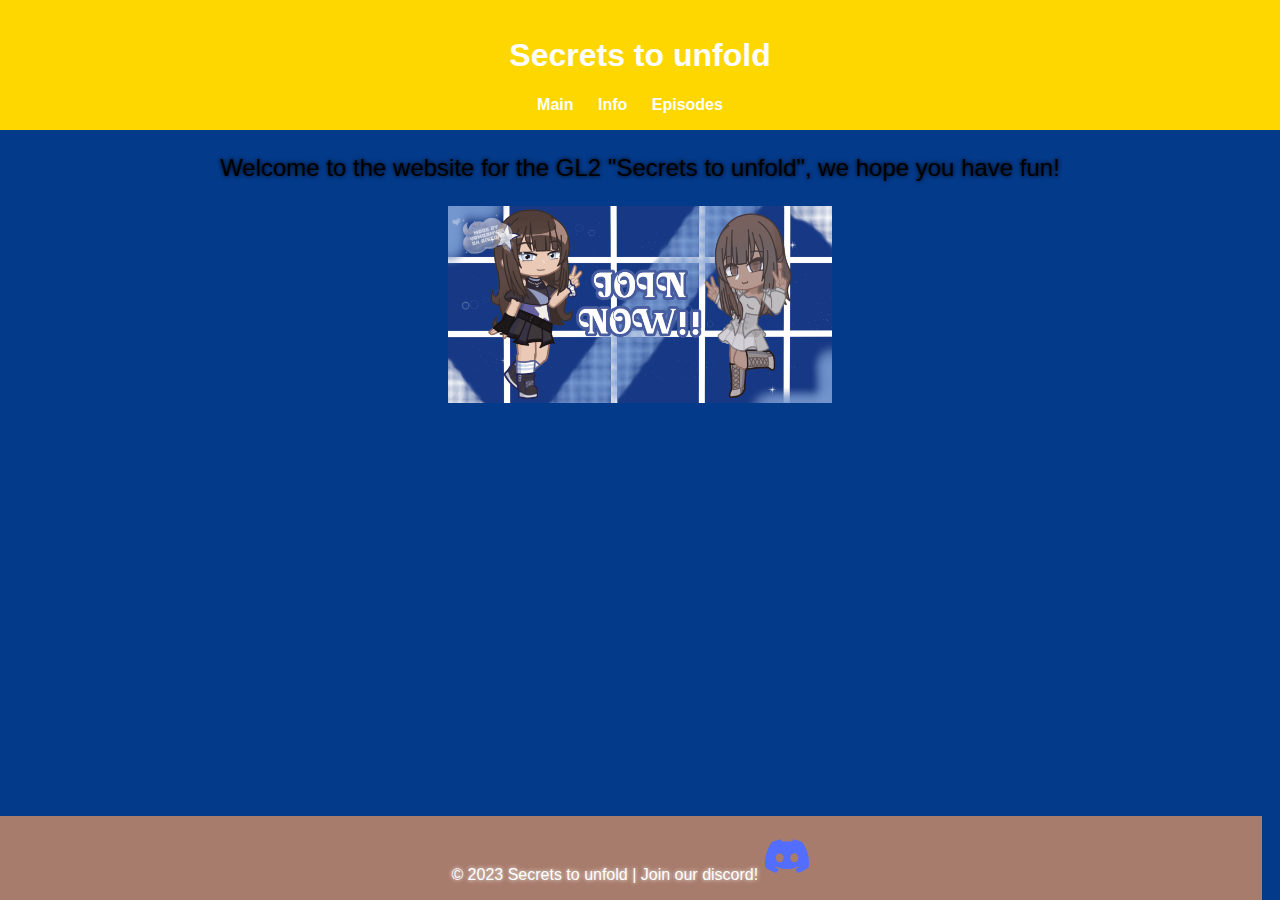
<file: Index.html>
<!DOCTYPE html>
<html lang="en">
<head>
    <meta charset="UTF-8">
    <meta name="viewport" content="width=device-width, initial-scale=1.0">
    <link rel="stylesheet" href="style.css">
    <title>Secrets to unfold</title>
</head>
<body>
<header>
    <h1>Secrets to unfold</h1>
    <nav>
        <ul>
            <li><a href="Index.html">Main</a></li>            
            <li><a href="info.html">Info</a></li>
            <li><a href="episodes.html">Episodes</a></li>
        </ul>
    </nav>
</header>

<main>
    <p class="ABC">Welcome to the website for the GL2 "Secrets to unfold", we hope you have fun!</p>
    <img  src="SERVER_BANNER.png" class="IMG123" alt="mainphoto">
</main>
<footer>
    &copy; 2023 Secrets to unfold | Join our discord!
    <img src="a.png" alt="DC" onclick="window.open('https://discord.gg/CvcFdDt6px', '_blank')">
</footer>

</body>
</html>
</file>
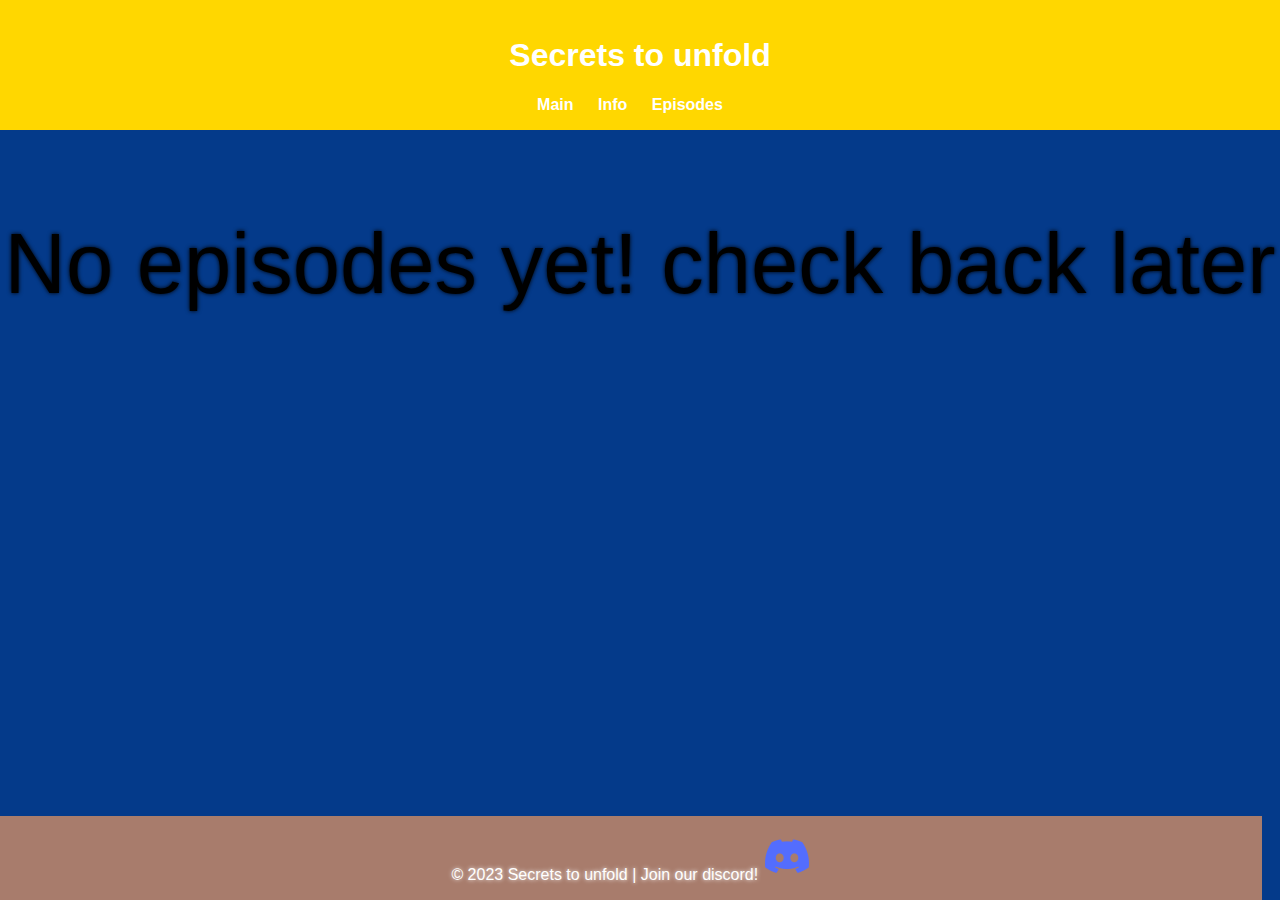
<file: episodes.html>
<!DOCTYPE html>
<html lang="en">
<head>
    <meta charset="UTF-8">
    <meta name="viewport" content="width=device-width, initial-scale=1.0">
    <link rel="stylesheet" href="style.css">
    <title>Secrets to Unfold</title>
</head>
<body>
<header>
    <h1 class="Secrets">Secrets to unfold</h1>
    <nav>
        <ul>
            <li><a href="Index.html">Main</a></li>            
            <li><a href="info.html">Info</a></li>
            <li><a href="episodes.html">Episodes</a></li>
        </ul>
    </nav>
</header>

<main>
    <p class="NOPE">No episodes yet! check back later</p>
</main>
<footer>
    &copy; 2023 Secrets to unfold | Join our discord!
    <img src="a.png" alt="DC" onclick="window.open('https://discord.gg/CvcFdDt6px', '_blank')">
</footer>

</body>
</html>
</file>
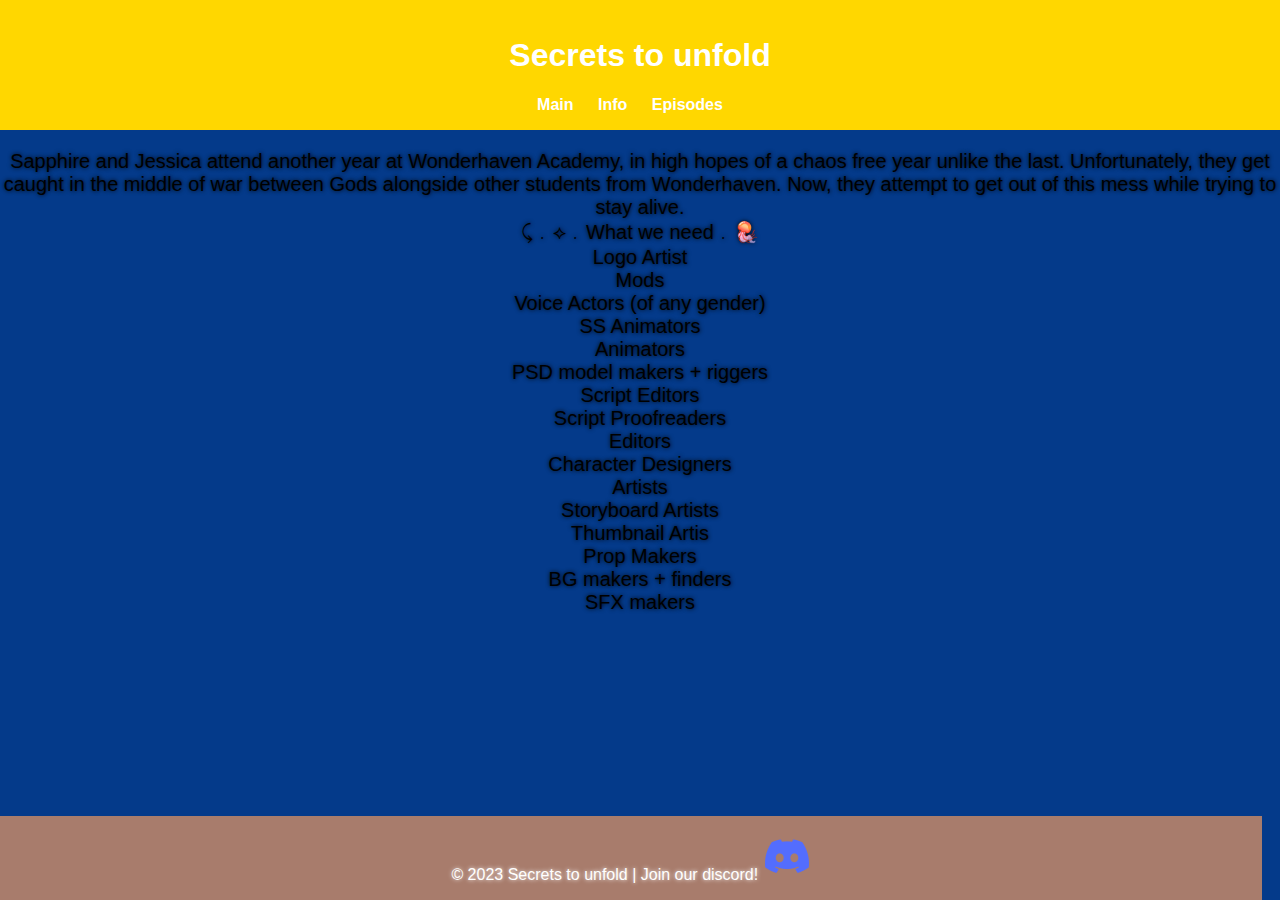
<file: info.html>
<!DOCTYPE html>
<html lang="en">
<head>
    <meta charset="UTF-8">
    <meta name="viewport" content="width=device-width, initial-scale=1.0">
    <link rel="stylesheet" href="style.css">
    <title>Secrets to unfold</title>
</head>
<body>
<header>
    <h1>Secrets to unfold</h1>
    <nav>
        <ul>
            <li><a href="Index.html">Main</a></li>            
            <li><a href="info.html">Info</a></li>
            <li><a href="episodes.html">Episodes</a></li>
        </ul>
    </nav>
</header>

<main>
    <p class="AAA">Sapphire and Jessica attend another year at Wonderhaven Academy, in high hopes of a chaos free year unlike the last. Unfortunately, they get caught in the middle of war between Gods alongside other students from Wonderhaven. Now, they attempt to get out of this mess while trying to stay alive. <br>
        ⤹﹒⟡﹒What we need﹒🪼<br>
        Logo Artist<br>
        Mods <br>
       Voice Actors (of any gender)<br>
       SS Animators<br>
       Animators<br>
       PSD model makers + riggers<br>
       Script Editors<br>
       Script Proofreaders<br>
       Editors<br>
       Character Designers<br>
       Artists<br>
       Storyboard Artists<br>
       Thumbnail Artis<br>
       Prop Makers<br>
       BG makers + finders<br>
       SFX makers</p>
</main>
<footer>
    &copy; 2023 Secrets to unfold | Join our discord!
    <img src="a.png" alt="DC" onclick="window.open('https://discord.gg/CvcFdDt6px', '_blank')">
</footer>

</body>
</html>
</file>
<file: style.css>
body {
    font-family: 'Arial', sans-serif;
    margin: 0;
    padding: 0;
    background-color: #043a8a;
    display: flex;
    flex-direction: column;
    min-height: 100vh; 
}

header {
    background-color: gold;
    color: white;
    padding: 1em;
    text-align: center;
}

nav ul {
    list-style: none;
    padding: 0;
    margin: 0;
}

nav li {
    display: inline;
    margin-right: 20px;
}

nav a {
    text-decoration: none;
    color: white;
    font-weight: bold;
    font-size: 16px;
}

nav a:hover {
    color: blue;
}

.ABC {
    text-align: center;
    text-shadow: 0 0 4px black;
    font-size: x-large;
}

main {
    flex: 1; 
}

footer {
    background-color: #a87c6c; /* Using the original color for now */
    color: white;
    padding: 1em;
    text-align: center;
    width: calc(100% - 50px); 
    margin-top: auto; 
    text-shadow: 0 0 4px white;
}

.IMG123 {
    display: block;
    margin-left: auto;
    margin-right: auto;
    width: 30%;
}

.AAA {
    text-align: center;
    text-shadow: 0 0 4px black;
    font-size: 20px;
}

.content {
    display: none;
    overflow: hidden;
    transition: max-height 0.5s ease-out;
    width: auto;
    max-width: 100%; 
    margin-left: auto;
    margin-right: auto;
    text-align: left; 
    padding: 10px; 
    box-sizing: border-box; 
    background-color: gold; /* Using gold for now */
    text-shadow: 0 0 4px black;
}

.ZZZ {
    text-align: center;
    text-shadow: 0 0 4px black;
}

.COLLAPSE {
    text-align: center;
    display: inline-block;
    text-shadow: 0 0 4px black;
}

.Collapsible {
    display: block;
    margin: 0 auto;
    text-shadow: 0 0 4px black;
}

.show {
    display: block;
    text-shadow: 0 0 4px black;
}

.NOPE {
    text-align: center;
    font-size: 85px;
    text-shadow: 0 0 4px black;
}
</file>
